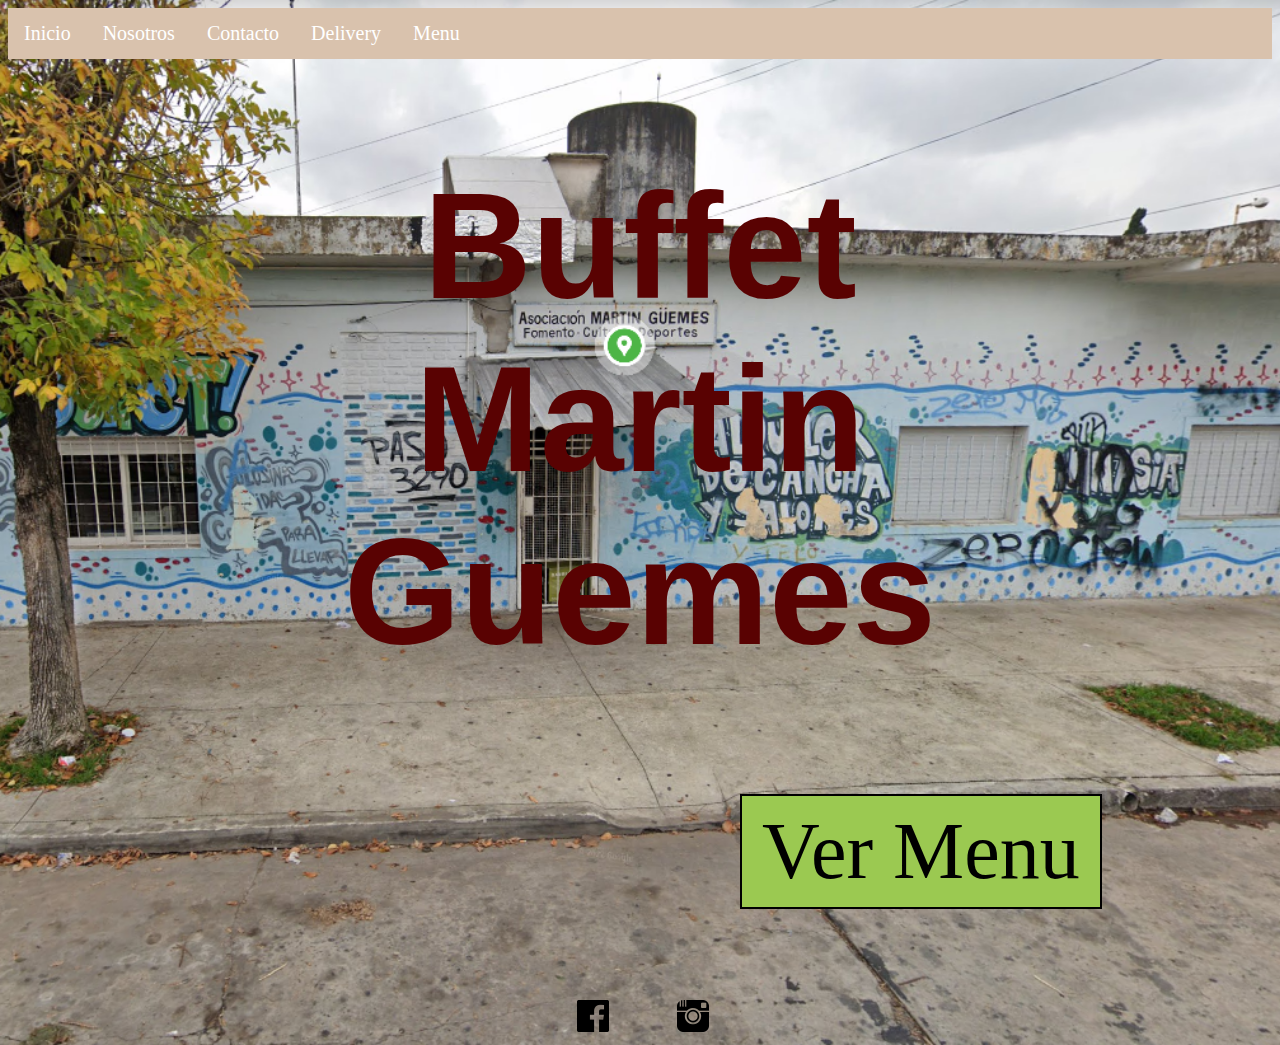
<file: index.html>
<!DOCTYPE html>
<html lang="es">
  <head>
    <meta charset="UTF-8" />
    <meta http-equiv="X-UA-Compatible" content="IE=edge" />
    <meta name="viewport" content="width=device-width, initial-scale=1.0" /> 
     <link rel="stylesheet" href="./Css/style.css">
     <link rel="shortcut icon" href="./Imagenes/favicon.jpg">
    <title>Buffet Martin Guemes</title>
  </head>
  
  <body class="fondo__principal">

    <div class="grid">
    
    <header class="encabezado">

      <div>

        <ul class="ul__encabezado">
          <li class="li__encabezado"><a href="index.html">Inicio</a></li>
          <li class="li__encabezado"><a href="./Paginas/nosotros.html">Nosotros</a></li>
          <li class="li__encabezado"><a href="./Paginas/contaco.html">Contacto</a></li>
          <li class="li__encabezado"><a href="./Paginas/delivery.html">Delivery</a></li>
          <li class="li__encabezado"><a href="./Paginas/menu.html">Menu</a></li>
        </ul>

      </div>
      
     </header>

     <main class="main">

      <div>

      <h1 class="titulo">Buffet Martin Guemes</h1>
     <div class="boton__menu">
     <a href="./Paginas/menu.html">Ver Menu</a>
     </div>

      </div>
      
      </main>

      <footer id="pie">

        <a class= "facebook" href="https://www.facebook.com/Buffet.MartinGuemes/"><img src="./Imagenes/facebook.png" alt="facebook"></a>
        <a class= "instagram" href="https://www.instagram.com/buffetmartinguemes/"><img src="./Imagenes/instagram.png" alt="instagram"></a>
  
      </footer>

    </div>

      </body>

</html>
</file>
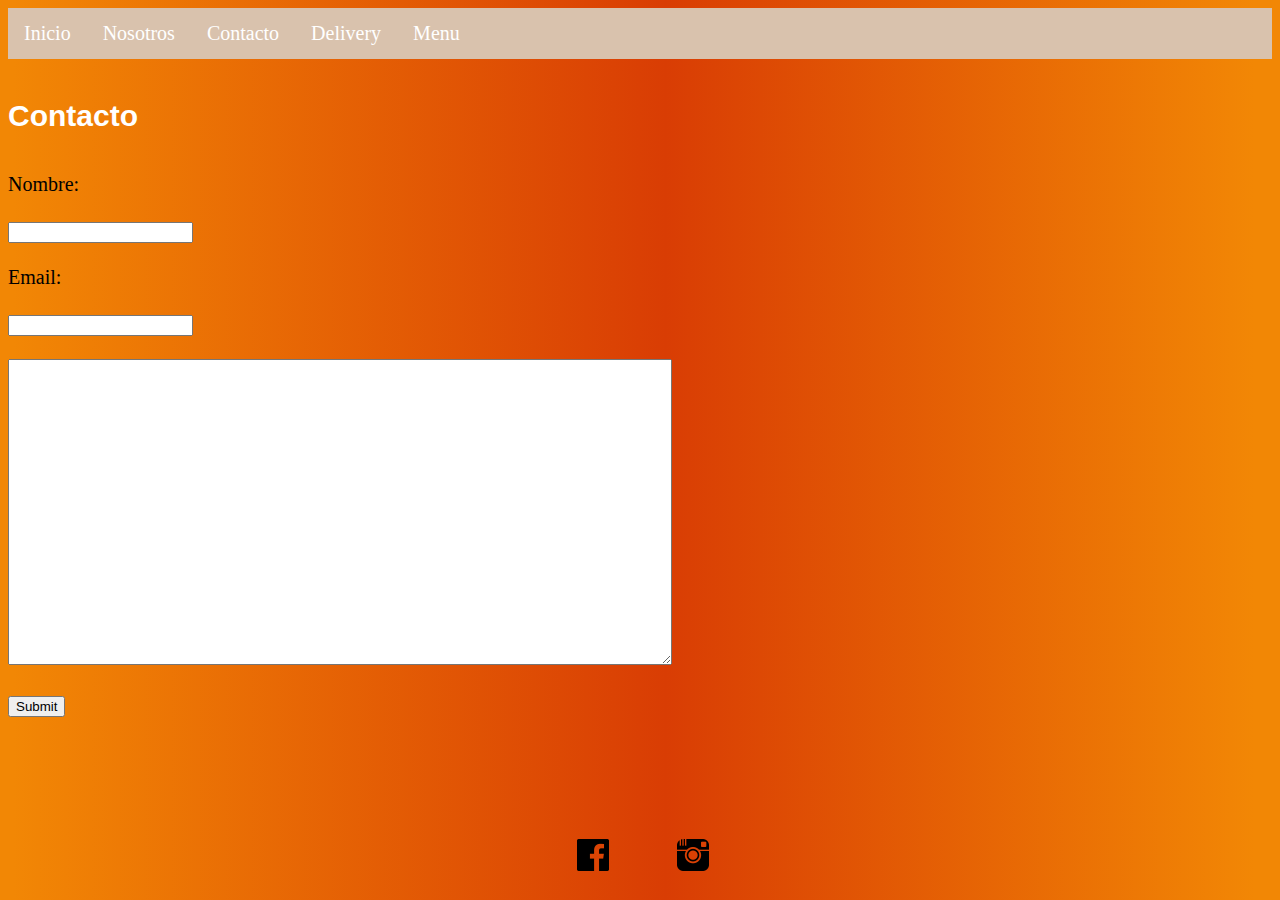
<file: Paginas/contaco.html>
<!DOCTYPE html>
<html lang="es">
  <head>
    <meta charset="UTF-8" />
    <meta http-equiv="X-UA-Compatible" content="IE=edge" />
    <meta name="viewport" content="width=device-width, initial-scale=1.0" /> 
     <link rel="stylesheet" href="../Css/style.css">
     <link rel="shortcut icon" href="../Imagenes/favicon.jpg">
    <title>Buffet Martin Guemes</title>
  </head>

  <body class="fondo__contacto">

    <div class="grid">

    <header class="encabezado">

      <div>
        <ul class="ul__encabezado">
          <li class="li__encabezado"><a href="../index.html">Inicio</a></li>
          <li class="li__encabezado"><a href="nosotros.html">Nosotros</a></li>
          <li class="li__encabezado"><a href="contaco.html">Contacto</a></li>
          <li class="li__encabezado"><a href="delivery.html">Delivery</a></li>
          <li class="li__encabezado"><a href="menu.html">Menu</a></li>
        </ul>

      </div>

    </header>

    <main class="main">

      <div >
        <div class="titulo__contacto">
      <h4>Contacto<h4>
      </div>
     <form>
     <label for="fname">Nombre:</label><br><br>
     <input type="text" id="fname" name="fname"><br><br>
     <label for="lname">Email:</label><br><br>
     <input type="text" id="lname" name="lname"><br><br>
     <textarea name="message" rows="20" cols="80"></textarea><br><br>
     <input type="submit"><br><br><br>
     </form>
     
    </div>

    </main >
    
    <footer id="pie">

    <a class= "facebook" href="https://www.facebook.com/Buffet.MartinGuemes/"><img src="../Imagenes/facebook.png" alt="facebook"></a>
    <a class= "instagram" href="https://www.instagram.com/buffetmartinguemes/"><img src="../Imagenes/instagram.png" alt="instagram"></a>

    </footer>

  </div>

  </body>

</html>
</file>
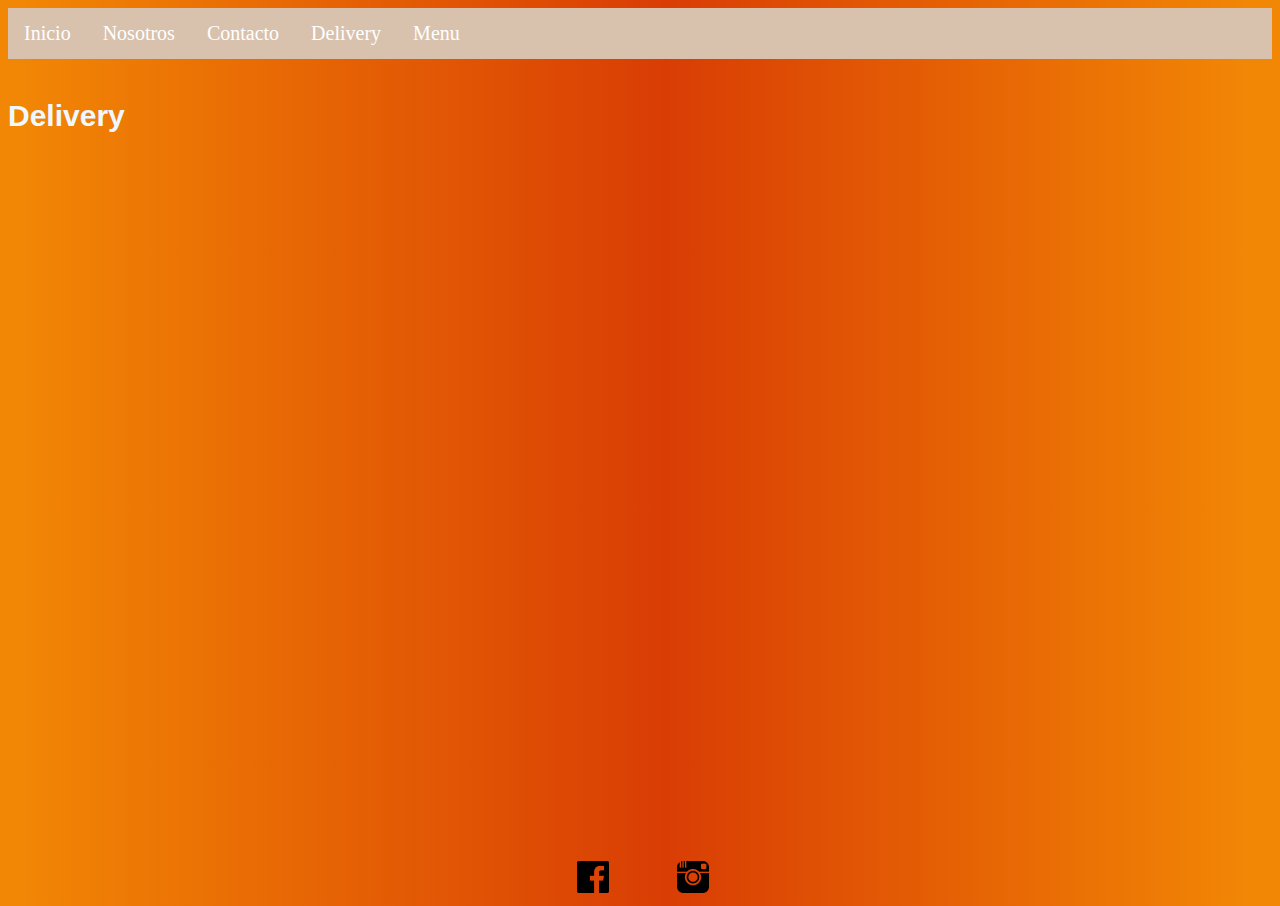
<file: Paginas/delivery.html>
<!DOCTYPE html>
<html lang="es">
  <head>
    <meta charset="UTF-8" />
    <meta http-equiv="X-UA-Compatible" content="IE=edge" />
    <meta name="viewport" content="width=device-width, initial-scale=1.0" /> 
     <link rel="stylesheet" href="../Css/style.css">
     <link rel="shortcut icon" href="../Imagenes/favicon.jpg">
    <title>Buffet Martin Guemes</title>
  </head>

  <body class="fondo__delivery">

    <div class="grid">

    <header class="encabezado">

      <div>
        <ul class="ul__encabezado">
          <li class="li__encabezado"><a href="../index.html">Inicio</a></li>
          <li class="li__encabezado"><a href="nosotros.html">Nosotros</a></li>
          <li class="li__encabezado"><a href="contaco.html">Contacto</a></li>
          <li class="li__encabezado"><a href="delivery.html">Delivery</a></li>
          <li class="li__encabezado"><a href="menu.html">Menu</a></li>
        </ul>

      </div>
     

    </header>

    <main class="main">

       <div class="mapa">
        <h4>Delivery</h4>
        <iframe src="https://www.google.com/maps/embed?pb=!1m14!1m8!1m3!1d3281.5580746790183!2d-58.5225!3d-34.665862!3m2!1i1024!2i768!4f13.1!3m3!1m2!1s0x0%3A0xd749c10fa5d61e5d!2zTWFydMOtbiBHw7xlbWVz!5e0!3m2!1ses-419!2sar!4v1651098304959!5m2!1ses-419!2sar" width="800" height="600" style="border:0;" allowfullscreen="" loading="lazy" referrerpolicy="no-referrer-when-downgrade"></iframe>
      </div>
      
    </main>
    
  <footer id="pie">

    <a class= "facebook" href="https://www.facebook.com/Buffet.MartinGuemes/"><img src="../Imagenes/facebook.png" alt="facebook"></a>
    <a class= "instagram" href="https://www.instagram.com/buffetmartinguemes/"><img src="../Imagenes/instagram.png" alt="instagram"></a>
  
  
  </footer>

</div>

</body>

</html>
</file>
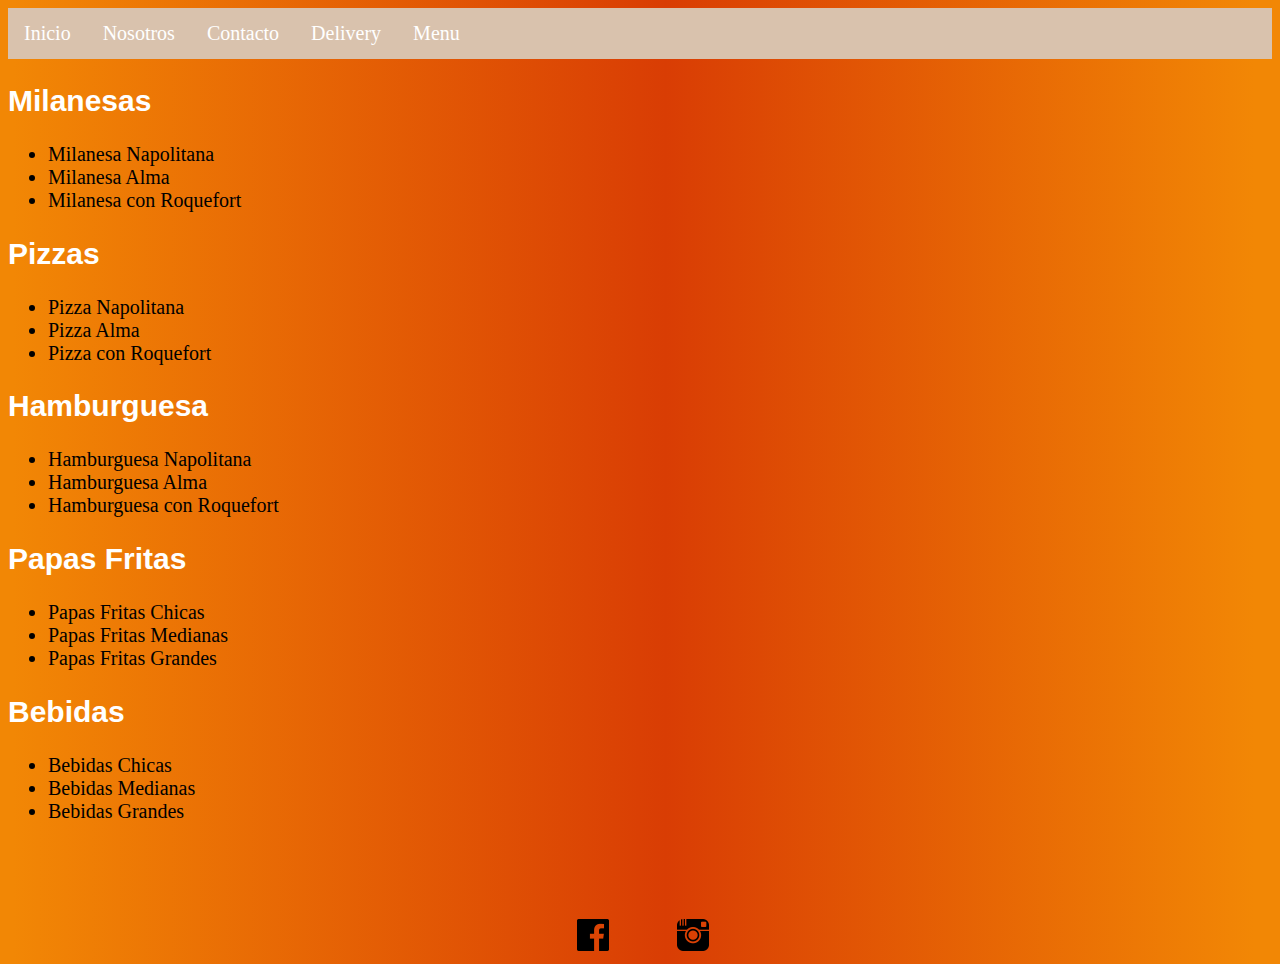
<file: Paginas/menu.html>
<!DOCTYPE html>
<html lang="es">
  <head>
    <meta charset="UTF-8" />
    <meta http-equiv="X-UA-Compatible" content="IE=edge" />
    <meta name="viewport" content="width=device-width, initial-scale=1.0" /> 
     <link rel="stylesheet" href="../Css/style.css">
     <link rel="shortcut icon" href="../Imagenes/favicon.jpg">
    <title>Buffet Martin Guemes</title>
  </head>

  <body class="fondo__menu">

    <div class="grid">

    <header class="encabezado">
      
      <div>
        <ul class="ul__encabezado">
          <li class="li__encabezado"><a href="../index.html">Inicio</a></li>
          <li class="li__encabezado"><a href="nosotros.html">Nosotros</a></li>
          <li class="li__encabezado"><a href="contaco.html">Contacto</a></li>
          <li class="li__encabezado"><a href="delivery.html">Delivery</a></li>
          <li class="li__encabezado"><a href="menu.html">Menu</a></li>
        </ul>

      </div>
    </header>

    <main class="main">

    <div class="menu__todo">
      
    <h2>Milanesas</h2>
     <ul>
     <li>Milanesa Napolitana</li>
     <li>Milanesa Alma</li>
     <li>Milanesa con Roquefort</li>
     </ul>

    <h2>Pizzas</h2>
    <ul>
     <li>Pizza Napolitana</li>
     <li>Pizza Alma</li>
     <li>Pizza con Roquefort</li>
    </ul>

    <h2>Hamburguesa</h2>
    <ul>
     <li>Hamburguesa Napolitana</li>
     <li>Hamburguesa Alma</li>
     <li>Hamburguesa con Roquefort</li>
    </ul>

    <h2>Papas Fritas</h2>
    <ul>
     <li>Papas Fritas Chicas</li>
     <li>Papas Fritas Medianas</li>
     <li>Papas Fritas Grandes</li>
    </ul>

    <h2>Bebidas</h2>
    <ul>
     <li>Bebidas Chicas</li>
     <li>Bebidas Medianas</li>
     <li>Bebidas Grandes</li>
    </ul>

    </div>

    </main>
    
    <footer id="pie">

      <a class= "facebook" href="https://www.facebook.com/Buffet.MartinGuemes/"><img src="../Imagenes/facebook.png" alt="facebook"></a>
      <a class= "instagram" href="https://www.instagram.com/buffetmartinguemes/"><img src="../Imagenes/instagram.png" alt="instagram"></a>
    
    </footer>

  </div>

  </body>

</html>
</file>
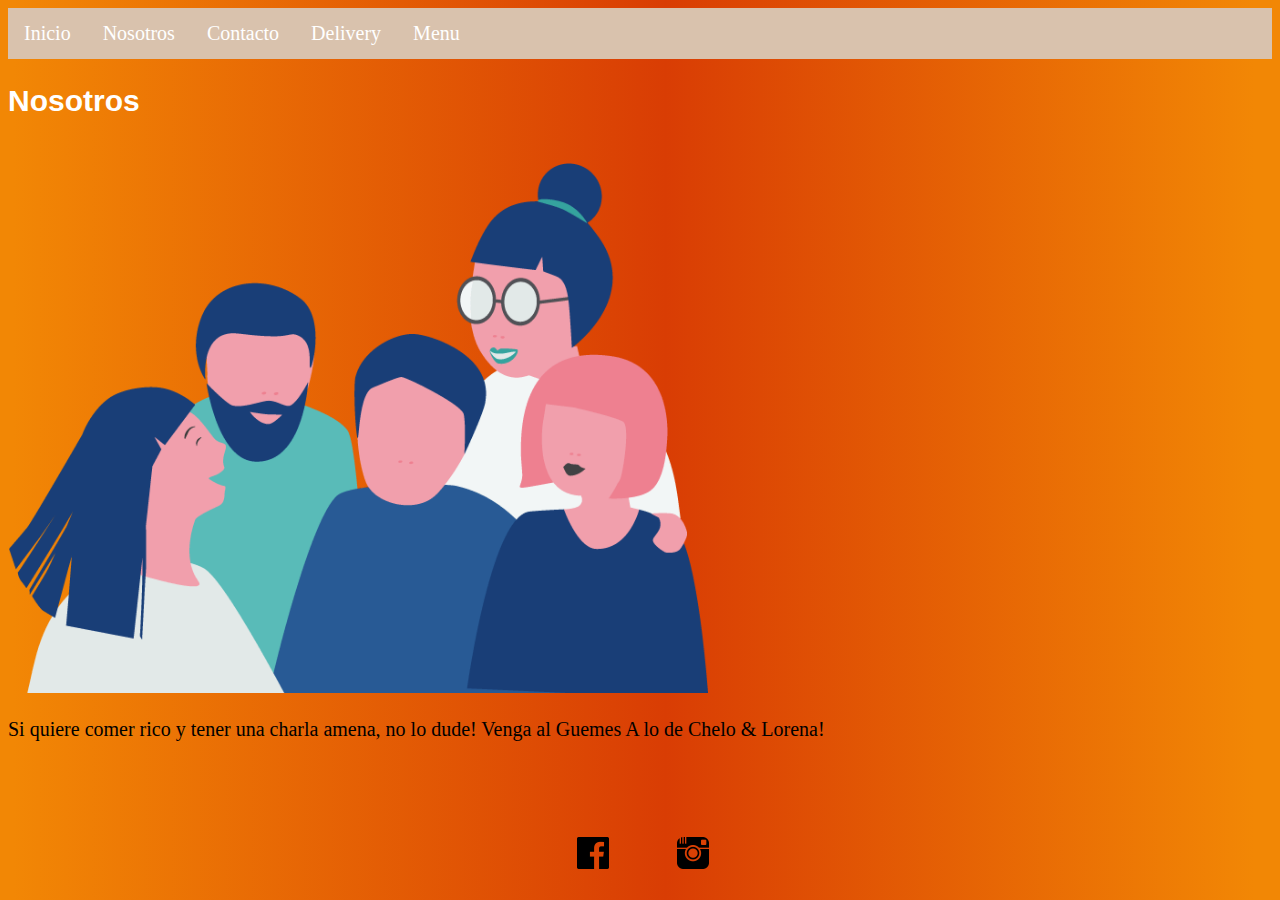
<file: Paginas/nosotros.html>
<!DOCTYPE html>
<html lang="es">
  <head>
    <meta charset="UTF-8" />
    <meta http-equiv="X-UA-Compatible" content="IE=edge" />
    <meta name="viewport" content="width=device-width, initial-scale=1.0" /> 
     <link rel="stylesheet" href="../Css/style.css">
     <link rel="shortcut icon" href="../Imagenes/favicon.jpg">
    <title>Buffet Martin Guemes</title>
  </head>

  <body class="fondo__nosotros">

    <div class="grid">

    <header class="encabezado">

      <div>
        <ul class="ul__encabezado">
          <li class="li__encabezado"><a href="../index.html">Inicio</a></li>
          <li class="li__encabezado"><a href="nosotros.html">Nosotros</a></li>
          <li class="li__encabezado"><a href="contaco.html">Contacto</a></li>
          <li class="li__encabezado"><a href="delivery.html">Delivery</a></li>
          <li class="li__encabezado"><a href="menu.html">Menu</a></li>
        </ul>

      </div>
    </header>
    
    <main class="main">

    <div> 

    <h2>Nosotros</h2>
    
    <img class="imagen__nosotros" src="../Imagenes/equipo.png" alt="Equipo">
  
    <p>Si quiere comer rico y tener una charla amena, no lo dude! Venga al Guemes A lo de Chelo & Lorena!</p>

  </div>

    </main>
    
    <footer id="pie">

      <a class= "facebook" href="https://www.facebook.com/Buffet.MartinGuemes/"><img src="../Imagenes/facebook.png" alt="facebook"></a>
      <a class= "instagram" href="https://www.instagram.com/buffetmartinguemes/"><img src="../Imagenes/instagram.png" alt="instagram"></a>
  
    
    </footer>

  </div>

  </body>

</html>
</file>
<file: Css/style.css>
.grid {
    height: 100%;
    width: 100%;
    display: grid;
    grid-template-columns: 1fr;
    grid-template-areas: "header"
        "main"
        "footer";
    grid-template-rows: auto;
}


/*titulos*/

h1 {
    border: black 5px;
    color: #590202;
    font-size: 150px;
    font-family: 'Oswald', sans-serif;
    text-align: center;

}

.titulo {
    margin-left: 200px;
    margin-right: 200px;
}

h2 {
    font-family: 'Oswald', sans-serif;
    color: #ffffff;
}

h3 {
    font-family: 'Oswald', sans-serif;
    font-size: 50px;
    color: white;
}

h4 {
    font-size: 30px;
    font-family: 'Oswald', sans-serif;
}

.titulo__contacto {
    font-family: 'Oswald', sans-serif;

    color: white;
}

/*header*/

.encabezado {
    grid-area: "header";
}

.ul__encabezado {

    color: white;
    list-style-type: none;
    margin: 0;
    padding: 0;
    overflow: hidden;
    background-color: #D9C2AD;
    text-align: center;
}

.li__encabezado {
    float: left;
}

.li__encabezado a {
    display: block;
    color: white;
    text-align: center;
    padding: 14px 16px;
    text-decoration: none;
}

.li__encabezado a:hover {
    background-color: #590202;
}


.img {
    max-width: 100%;
    max-height: 100%;
}



/*colores del fondo*/

.fondo__principal {
    background-image: url(../Imagenes/Portada.png);
    background-position: center;
    background-size: cover;
    background-repeat: no-repeat;
    font-size: 20px;
}

.fondo__menu {
    font-size: 20px;
    background: rgb(242, 135, 5);
    background: linear-gradient(90deg, rgba(242, 135, 5, 1) 1%, rgba(217, 61, 4, 1) 52%, rgba(242, 135, 5, 1) 98%);
}


.fondo__contacto {
    font-size: 20px;
    background: rgb(242, 135, 5);
    background: linear-gradient(90deg, rgba(242, 135, 5, 1) 1%, rgba(217, 61, 4, 1) 52%, rgba(242, 135, 5, 1) 98%);
}


.fondo__delivery {
    font-size: 20px;
    background: rgb(242, 135, 5);
    background: linear-gradient(90deg, rgba(242, 135, 5, 1) 1%, rgba(217, 61, 4, 1) 52%, rgba(242, 135, 5, 1) 98%);
}

.fondo__nosotros {
    font-size: 20px;
    background: rgb(242, 135, 5);
    background: linear-gradient(90deg, rgba(242, 135, 5, 1) 1%, rgba(217, 61, 4, 1) 52%, rgba(242, 135, 5, 1) 98%);
}



/*boton menu del index*/

.main {
    grid-area: "main";
}

.boton__menu {

    width: 500px;
    font-size: 80px;
    margin-left: 700px;
    border: none;
    padding: 15px 32px;
    display: inline-block;

}

.boton__menu a:link {
    background-color: #F2B705;
    color: rgb(0, 0, 0);
    border: 2px solid rgb(0, 0, 0);
    padding: 10px 20px;
    text-align: center;
    text-decoration: none;
    display: inline-block;
    background: #9bc951;
}

.boton__menu a:visited {
    background-color: #F2B705;
    color: rgb(0, 0, 0);
    border: 2px solid rgb(0, 0, 0);
    padding: 10px 20px;
    text-align: center;
    text-decoration: none;
    display: inline-block;
    background: #48af3e
}

.boton__menu a:hover,
a:active {
    color: white;
}



/*mapa de la seccion delivery*/

.mapa {


    color: aliceblue;
    font-size: 50px;

    animation-duration: 3s;
    animation-name: slidein;
}

@keyframes slidein {
    from {
        margin-left: 40%;
        width: 300%
    }

    to {
        width: 100%;
    }
}



.imagen__nosotros {
    width: 700px;
    height: 550px;


}



/*footer*/



#pie {
    grid-area: "footer";
    width: 100%;
    height: 2%;
    margin-top: 6%;

}


.facebook {
    margin-left: 45%;

}

.instagram {
    margin-left: 5%;

}

@media screen and (max-width: 768px) {
    h1 {
        border: black 5px;
        color: #590202;
        font-size: 50px;
        font-family: 'Oswald', sans-serif;
    }



    .fondo__principal {
        background-color: black;
        font-size: 20px;
    }

    .boton__menu {

        width: 50px;
        font-size: 20px;
        margin-left: 25%;

        border: none;
        padding: 5px 8px;
        display: inline-block;
        margin-left: 45%;

    }

    .boton__menu a:link {
        background-color: #F2B705;
        color: rgb(0, 0, 0);
        border: 2px solid rgb(0, 0, 0);
        padding: 5px 10px;
        text-align: center;
        text-decoration: none;
        display: inline-block;
        background: #9bc951;
    }

    .boton__menu a:visited {
        background-color: #F2B705;
        color: rgb(0, 0, 0);
        border: 2px solid rgb(0, 0, 0);
        padding: 5px 10px;
        text-align: center;
        text-decoration: none;
        display: inline-block;
        background: #48af3e
    }

    .fondo__principal {
        height: 800px;
    }
}
</file>
